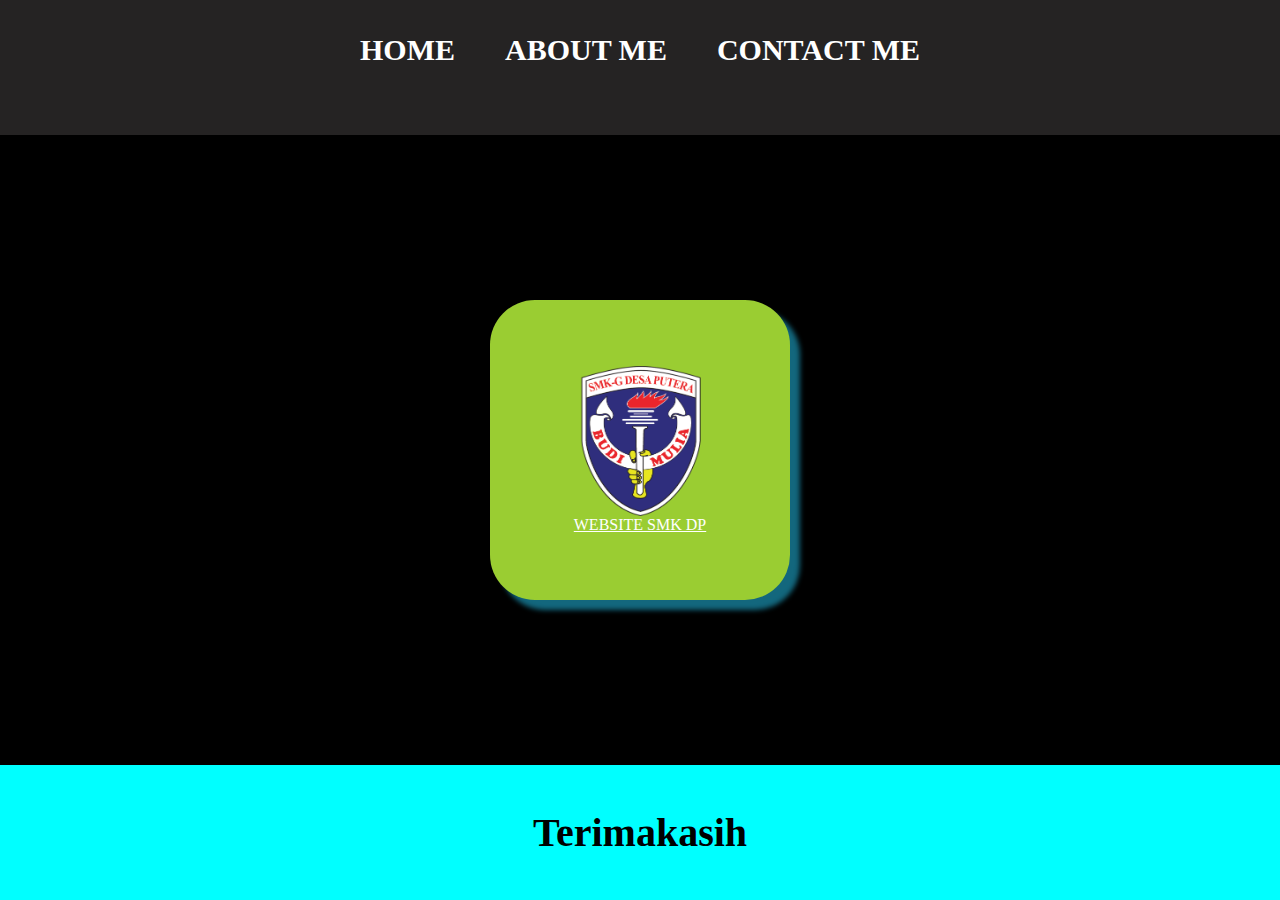
<file: index.html>
<html>
    <head>
      <title>WEB SMK BAGAS</title>
      <link rel="stylesheet" href="style.css" />
    </head>
    <body>
      <div class="container">
      <!-- NAVIGATION BAR -->
      <div class="container-navbar">
        <ul class="ul-navbar">
          <li class="li-navbar">
            <a href="#" class="a-navbar">HOME</a>
          </li>
          <li class="li-navbar">
            <a href="about.html" class="a-navbar">ABOUT ME</a>
          </li>
          <li class="li-navbar">
            <a href="contact.html" class="a-navbar">CONTACT ME</a>
          </li>
        </ul>
      </div>
      <!-- NAVIGATION BAR SELESAI -->

      <!-- CONTENT 1 -->
      <div class="container-content">
        <a href="https://www.smkdesaputera.sch.id" class="a-content">
          <img src="Logo SMK.png" class="img-content" />
          <p>WEBSITE SMK DP</p>
        </a>
        
      </div>
      <!-- CONTENT 1 END -->

      <!-- FOOTER -->
      <div class="container-footer">
        <h1 class="h1-footer">Terimakasih</h1>
      </div>
      <!-- FOOTER END -->
    </body>
       </div>
</html>
</file>
<file: style.css>
*,
html {
    margin: 0;
    padding: 0;
}

.countainer {}

.container-navbar {
    background-color: rgb(37, 35, 35);
    width: 100%;
    height: 15vh;
}

.ul-navbar {
    display: flex;
    height: 100px;
    justify-content: center;
    align-items: center;
}

.li-navbar {
    list-style-type: none;
    padding: 20px;
    margin: 5px;
    color: white;
    font-size: 30px;
}

.li-navbar:hover {
    background-color: blueviolet;
    transition: .5s ease-in-out;
    transition-delay: .3s;
    border-radius: 8px;
}

.a-navbar {
    color: white;
    text-decoration: none;
    font-weight: 700;
}
.container-content {
    background-color: black;
    display: flex;
    justify-content: center;
    align-items: center;
    height: 70vh;    
}

.a-content {
    background-color: yellowgreen;
    border-radius: 45px;
    color: white;
    width: 300px;
    height: 300px;
    flex-direction: column;
    display: flex;
    justify-content: center;
    align-items: center;
    box-shadow: 10px 10px 5px 0px rgba(26, 137, 167, 0.75);
    -webkit-box-shadow: 10px 10px 5px 0px rgba(26, 137, 167, 0.75);
    -moz-box-shadow: 10px 10px 5px 0px rgba(26, 137, 167, 0.75);
}

.img-content {
    width: 50%;
    height: 50%;
}

.countainer-footer {
    
}

.h1-footer {
    font-size: 40px;
    height: 15vh;
    background-color: aqua;
    display: flex;
    justify-content: center;
    align-items: center;
}
</file>
